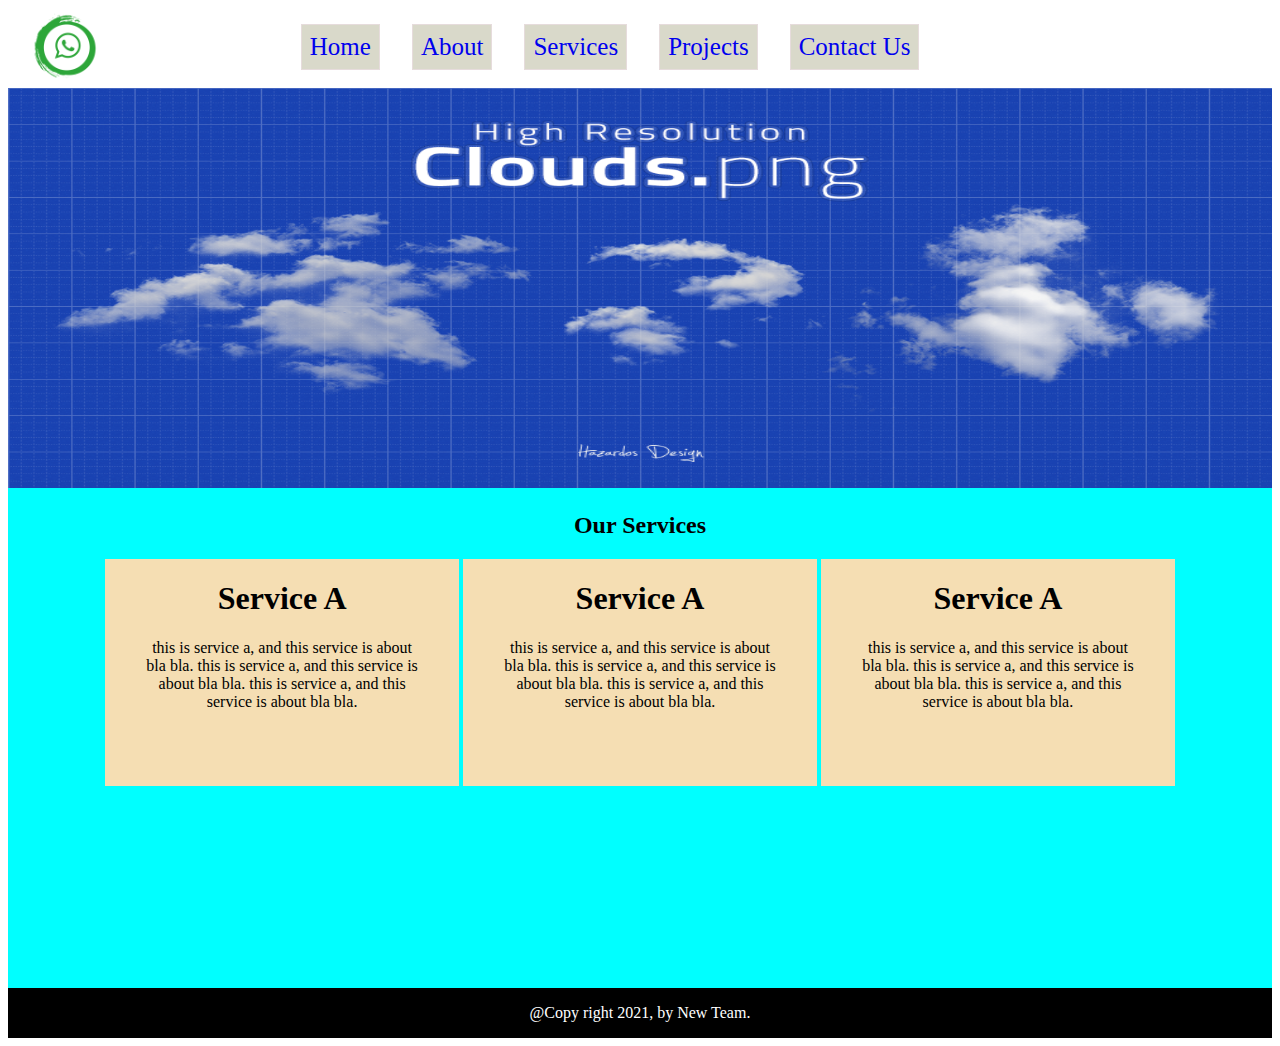
<file: index.html>
<!DOCTYPE html>
<html lang="en">
<head>
    <meta charset="UTF-8">
    <title>Our First Project</title>
    <link rel="stylesheet" href="assets/css/style.css">
</head>
<body>
<div>
    <!--Header Section-->
    <div id="main-navigation">
        <div class="logo">
            <img src="assets/images/logo.png" alt="My Logo">
        </div>
        <div class="nav">
            <ul class="nav-items">
                <li>
                    <a href="#">Home</a>
                </li>
                <li>
                    <a href="#">About</a>
                </li>
                <li>
                    <a href="#">Services</a>
                </li>
                <li>
                    <a href="#">Projects</a>
                </li>
                <li>
                    <a href="#">Contact Us</a>
                </li>
            </ul>
        </div>
    </div>

    <div style="background: aqua; height: 900px">
<!--        Main Slider-->
        <div class="slider">
            <img src="assets/images/slider.png" alt="Main slider......">
        </div>

        <!--Main Services -->
        <div class="services">
            <h2>Our Services</h2>

            <!--Services List-->
            <div class="services-list">
                <div>
                    <h1>Service A</h1>
                    <p>
                        this is service a, and this service is about bla bla.
                        this is service a, and this service is about bla bla.
                        this is service a, and this service is about bla bla.
                    </p>
                </div>
                <div>
                    <h1>Service A</h1>
                    <p>
                        this is service a, and this service is about bla bla.
                        this is service a, and this service is about bla bla.
                        this is service a, and this service is about bla bla.
                    </p>
                </div>
                <div>
                    <h1>Service A</h1>
                    <p>
                        this is service a, and this service is about bla bla.
                        this is service a, and this service is about bla bla.
                        this is service a, and this service is about bla bla.
                    </p>
                </div>
            </div>
        </div>
    </div>

    <div style="background: black; color: white; height: 50px; text-align: center;">
        <p style="    margin-top: 0px; position: relative; top: 16px;">
            @Copy right 2021, by New Team.
        </p>
    </div>
</div>
</body>
</html>
</file>
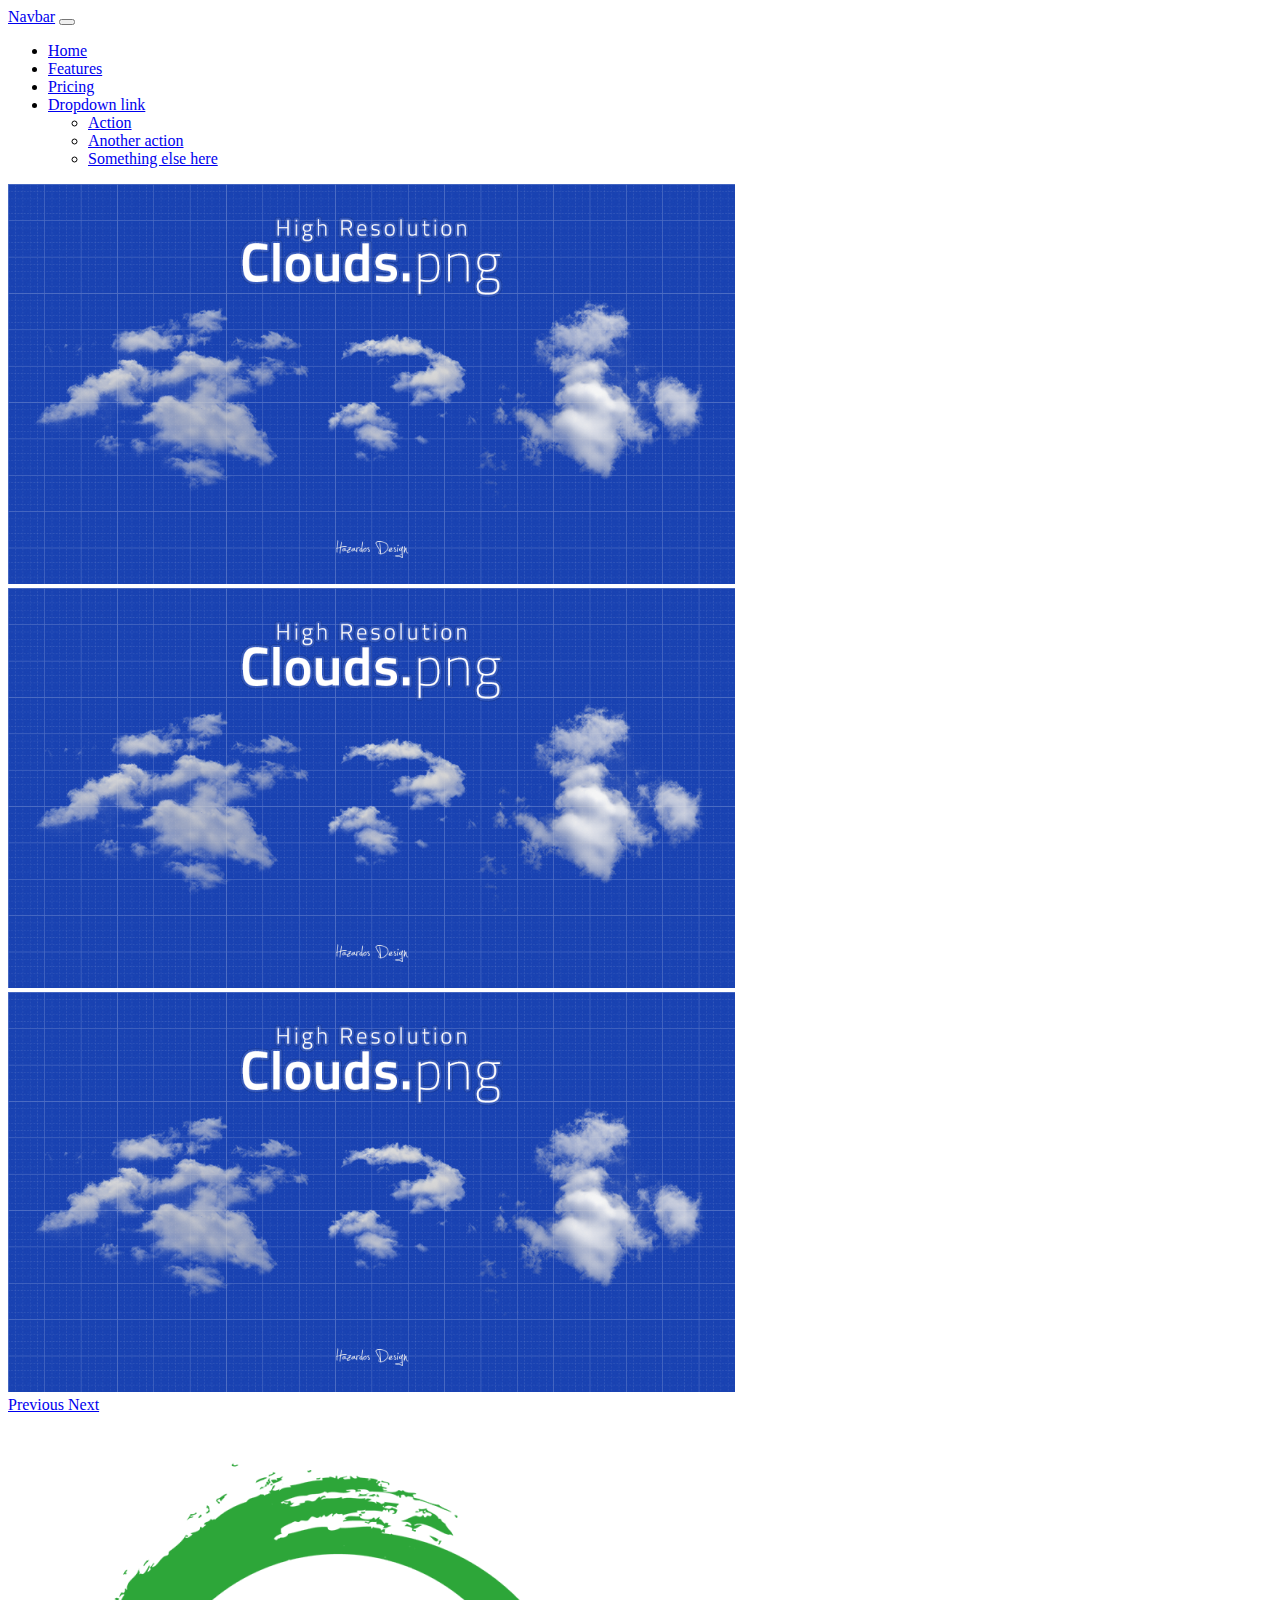
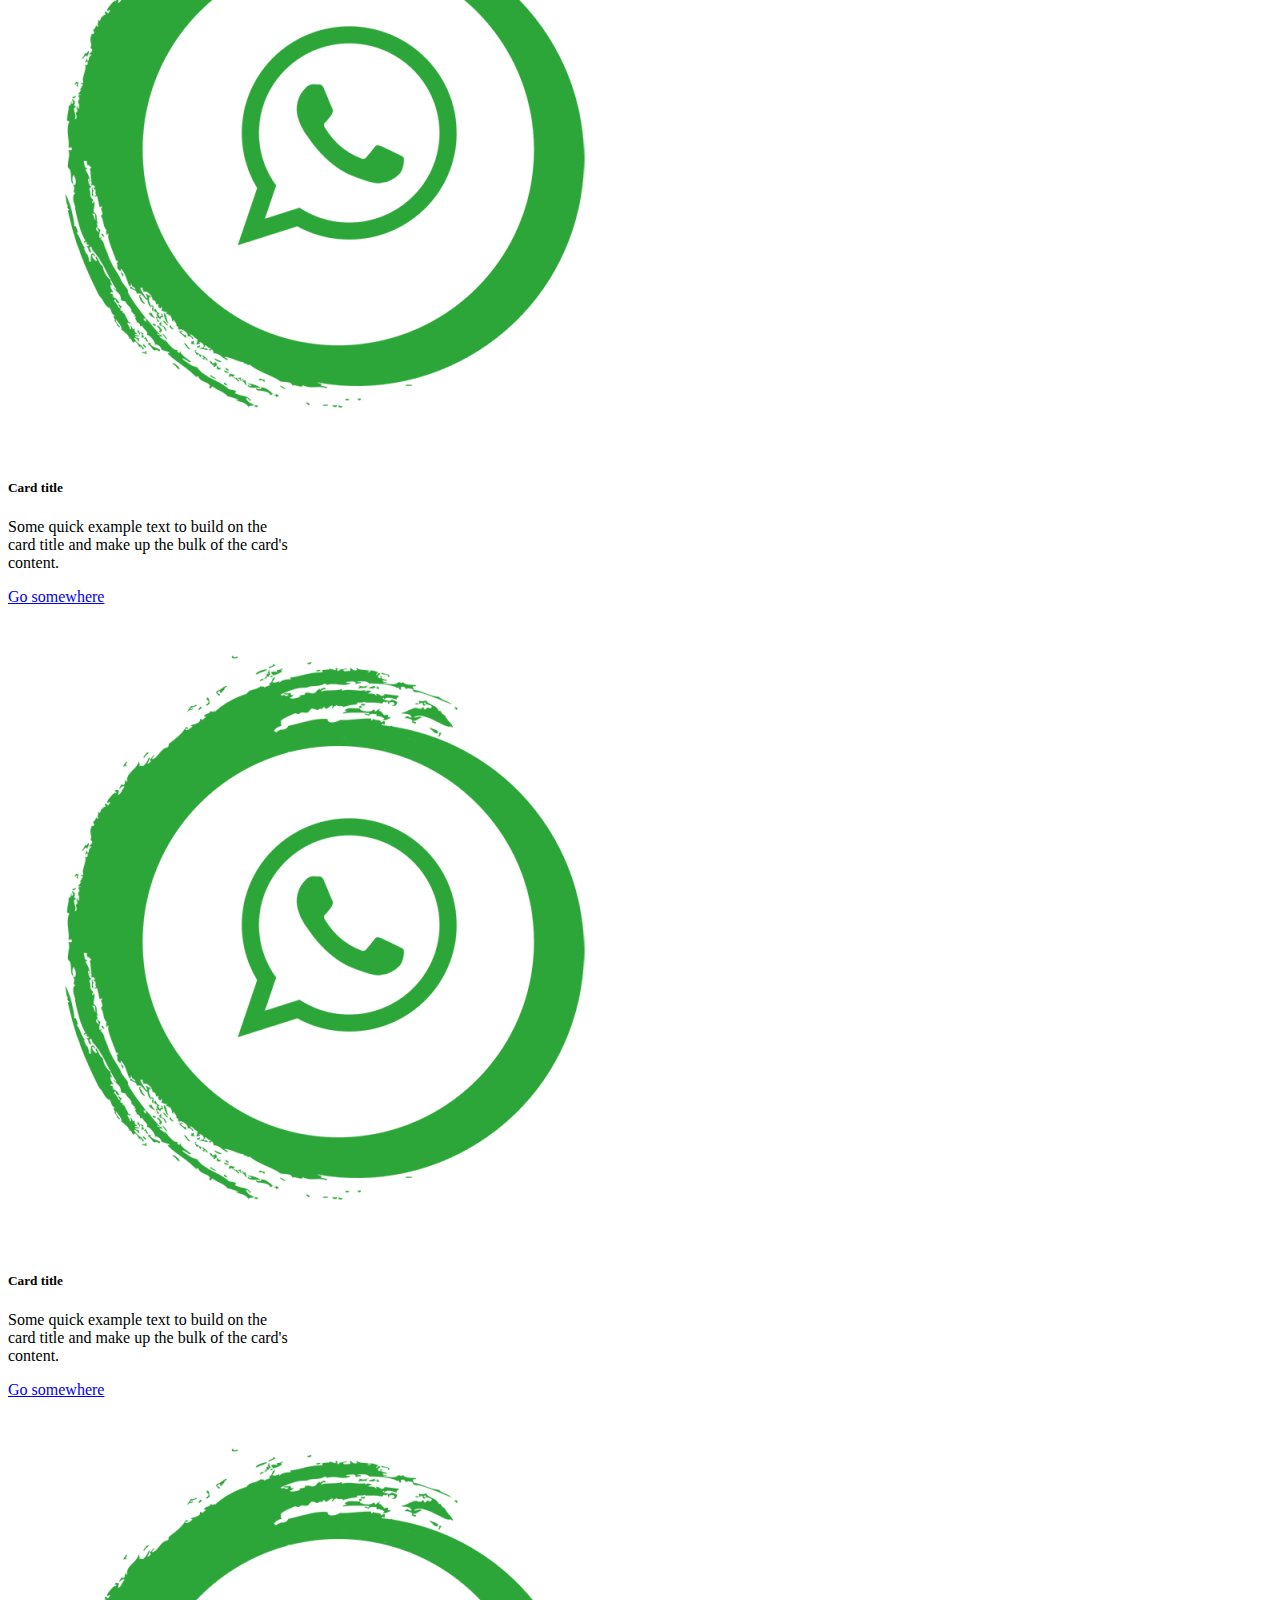
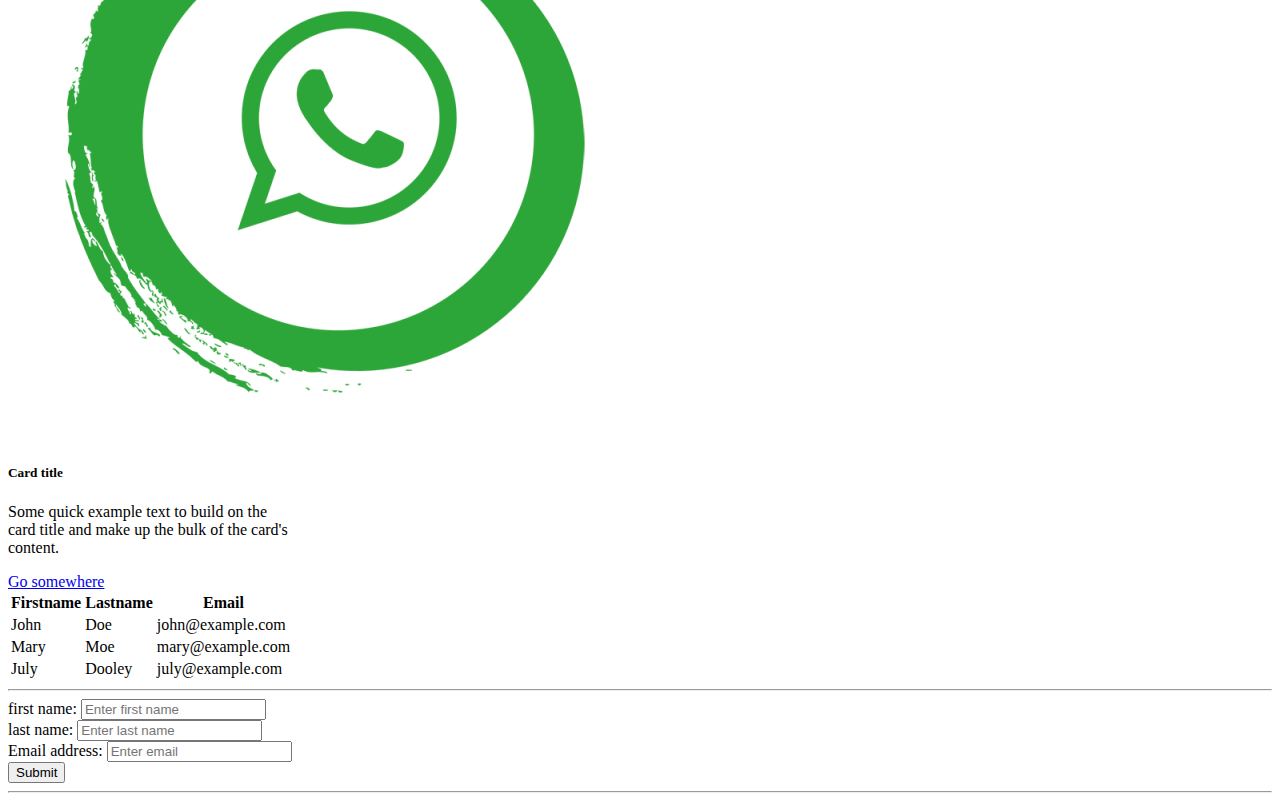
<file: about.html>
<!DOCTYPE html>
<html lang="en">
<head>
    <meta charset="utf-8">
    <meta name="viewport" content="width=device-width, initial-scale=1">
    <title>Title</title>
    <link href="https://cdn.jsdelivr.net/npm/bootstrap@5.0.0-beta1/dist/css/bootstrap.min.css" rel="stylesheet" integrity="sha384-giJF6kkoqNQ00vy+HMDP7azOuL0xtbfIcaT9wjKHr8RbDVddVHyTfAAsrekwKmP1" crossorigin="anonymous">
    <script src="https://code.jquery.com/jquery-3.5.1.min.js" integrity="sha256-9/aliU8dGd2tb6OSsuzixeV4y/faTqgFtohetphbbj0=" crossorigin="anonymous"></script>
</head>
<body>

<nav class="navbar navbar-expand-lg navbar-light bg-light">
    <div class="container-fluid">
        <a class="navbar-brand" href="#">Navbar</a>
        <button class="navbar-toggler" type="button" data-bs-toggle="collapse" data-bs-target="#navbarNavDropdown" aria-controls="navbarNavDropdown" aria-expanded="false" aria-label="Toggle navigation">
            <span class="navbar-toggler-icon"></span>
        </button>
        <div class="collapse navbar-collapse" id="navbarNavDropdown">
            <ul class="navbar-nav">
                <li class="nav-item">
                    <a class="nav-link active" aria-current="page" href="#">Home</a>
                </li>
                <li class="nav-item">
                    <a class="nav-link" href="#">Features</a>
                </li>
                <li class="nav-item">
                    <a class="nav-link" href="#">Pricing</a>
                </li>
                <li class="nav-item dropdown">
                    <a class="nav-link dropdown-toggle" href="#" id="navbarDropdownMenuLink" role="button" data-bs-toggle="dropdown" aria-expanded="false">
                        Dropdown link
                    </a>
                    <ul class="dropdown-menu" aria-labelledby="navbarDropdownMenuLink">
                        <li><a class="dropdown-item" href="#">Action</a></li>
                        <li><a class="dropdown-item" href="#">Another action</a></li>
                        <li><a class="dropdown-item" href="#">Something else here</a></li>
                    </ul>
                </li>
            </ul>
        </div>
    </div>
</nav>

<div id="carouselExampleControls" class="carousel slide" data-bs-ride="carousel">
    <div class="carousel-inner">
        <div class="carousel-item active">
            <img src="assets/images/slider.png" class="d-block w-100" alt="..." style="height: 400px;">
        </div>
        <div class="carousel-item">
            <img src="assets/images/slider.png" class="d-block w-100" alt="..." style="height: 400px;">
        </div>
        <div class="carousel-item">
            <img src="assets/images/slider.png" class="d-block w-100" alt="..." style="height: 400px;">
        </div>
    </div>
    <a class="carousel-control-prev" href="#carouselExampleControls" role="button" data-bs-slide="prev">
        <span class="carousel-control-prev-icon" aria-hidden="true"></span>
        <span class="visually-hidden">Previous</span>
    </a>
    <a class="carousel-control-next" href="#carouselExampleControls" role="button" data-bs-slide="next">
        <span class="carousel-control-next-icon" aria-hidden="true"></span>
        <span class="visually-hidden">Next</span>
    </a>
</div>

<div class="container">
    <div class="row">
        <div class="card" style="width: 18rem;">
            <img src="assets/images/logo.png" class="card-img-top" alt="...">
            <div class="card-body">
                <h5 class="card-title">Card title</h5>
                <p class="card-text">Some quick example text to build on the card title and make up the bulk of the card's content.</p>
                <a href="#" class="btn btn-primary">Go somewhere</a>
            </div>
        </div>

        <div class="card" style="width: 18rem;">
            <img src="assets/images/logo.png" class="card-img-top" alt="...">
            <div class="card-body">
                <h5 class="card-title">Card title</h5>
                <p class="card-text">Some quick example text to build on the card title and make up the bulk of the card's content.</p>
                <a href="#" class="btn btn-primary">Go somewhere</a>
            </div>
        </div>

        <div class="card" style="width: 18rem;">
            <img src="assets/images/logo.png" class="card-img-top" alt="...">
            <div class="card-body">
                <h5 class="card-title">Card title</h5>
                <p class="card-text">Some quick example text to build on the card title and make up the bulk of the card's content.</p>
                <a href="#" class="btn btn-primary">Go somewhere</a>
            </div>
        </div>
    </div>

    <div class="row">
        <table class="table table-bordered" id="main-table">
            <thead>
            <tr>
                <th>Firstname</th>
                <th>Lastname</th>
                <th>Email</th>
            </tr>
            </thead>
            <tbody id="tbody">
            <tr>
                <td>John</td>
                <td>Doe</td>
                <td>john@example.com</td>
            </tr>
            <tr>
                <td>Mary</td>
                <td>Moe</td>
                <td>mary@example.com</td>
            </tr>
            <tr>
                <td>July</td>
                <td>Dooley</td>
                <td>july@example.com</td>
            </tr>
            </tbody>
        </table>
    </div>

    <hr/>
    <form action="/action_page.php" id="myForm">
        <div class="form-group">
            <label for="email">first name:</label>
            <input type="text" class="form-control" placeholder="Enter first name" id="fname">
        </div>
        <div class="form-group">
            <label for="email">last name:</label>
            <input type="text" class="form-control" placeholder="Enter last name" id="lname">
        </div>
        <div class="form-group">
            <label for="email">Email address:</label>
            <input type="email" class="form-control" placeholder="Enter email" id="email">
        </div>
        <button type="submit" class="btn btn-primary">Submit</button>
    </form>
    <hr/>

</div>

<script>

    $(document).ready(function() {
        $('#myForm').on('submit', function(e) {
            e.preventDefault();
            var fname = $('#fname').val();
            var lname = $('#lname').val();
            var email = $('#email').val();

            $('#tbody').append(`<tr>
                <td>${fname}</td>
                <td>${lname}</td>
                <td>${email}</td>
            </tr>`);

            $('#fname').val('');
            $('#lname').val('');
            $('#email').val('');
        });

    });
</script>

<script src="https://cdn.jsdelivr.net/npm/bootstrap@5.0.0-beta1/dist/js/bootstrap.bundle.min.js" integrity="sha384-ygbV9kiqUc6oa4msXn9868pTtWMgiQaeYH7/t7LECLbyPA2x65Kgf80OJFdroafW" crossorigin="anonymous"></script>
</body>
</html>
</file>
<file: assets/css/style.css>
#main-navigation {
    height: 80px
}

.logo {
    width: 20%;
    float: left;
}

.logo img {
    height: 75px;
    margin-left: 20px;
}

.nav {
    width: 80%;
    float: right;
}

.nav-items li {
    display: inline-block;
    border: 1px solid #e6dcdc;
    padding: 8px;
    margin-right: 28px;
    font-size: 25px;
    background: #d9d9ca;
}

.nav-items li a {
    text-decoration: none;
}

.nav-items li a:hover {
    color: darkred;
}

.slider {
    overflow: hidden;
}

.slider img {
    width: 100%;
    height: 400px;
}

.services h2 {
    text-align: center;
}

.services-list div {
    width: 28%;
    display: inline-block;
    background: wheat;
    height: 227px;
}

.services-list div p {
    padding: 0 40px;
}

.services-list {
    text-align: center;
}
</file>
